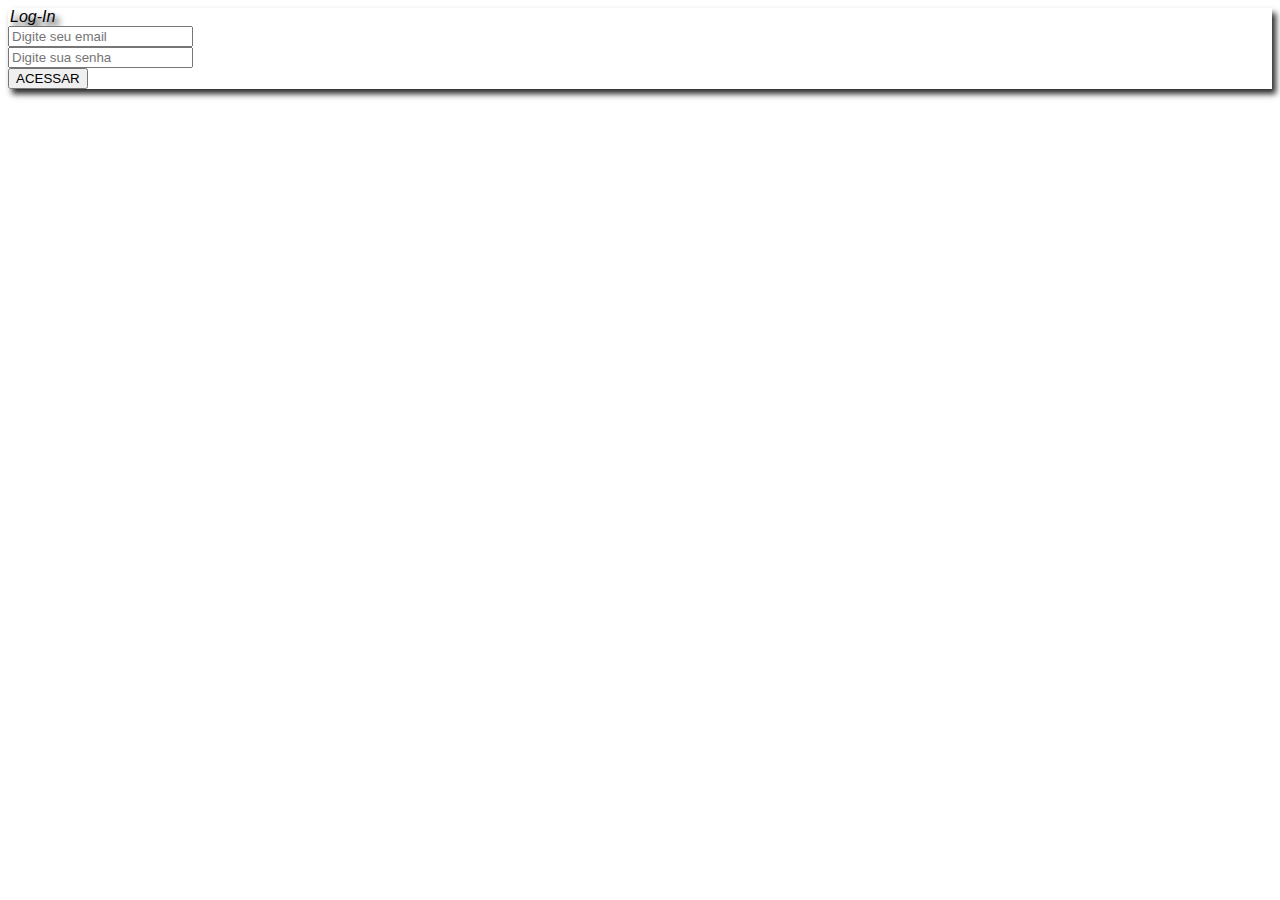
<file: login.html>
<!DOCTYPE html>
<html>

<head>
    <meta charset="UTF-8">
    <link href="https://cdn.jsdelivr.net/npm/bootstrap@5.0.2/dist/css/bootstrap.min.css" rel="stylesheet"
        integrity="sha384-EVSTQN3/azprG1Anm3QDgpJLIm9Nao0Yz1ztcQTwFspd3yD65VohhpuuCOmLASjC" crossorigin="anonymous">

    <script src="login.js"></script>
    <style>
        legend {
            font-style: bold;
            font-family: Arial, Helvetica, sans-serif;
            font-style: italic;
            text-shadow: 4px 5px 6px black;
        }
        form {
            box-shadow: 4px 5px 6px rgb(44, 44, 44);
        }
    </style>
</head>

<body>
    <div class="container col-4">
        <form class="form-control">
            <legend>Log-In</legend>
            <input type="email" id="loginEmail" placeholder="Digite seu email" class="form-control" required />
            <br>
            <input type="password" id="loginSenha" placeholder="Digite sua senha" class="form-control" required />
            <br>
            <button onclick=" Verificar() " class="btn btn-warning">ACESSAR</button>
        </form>
    </div>
</body>

</html>
</file>
